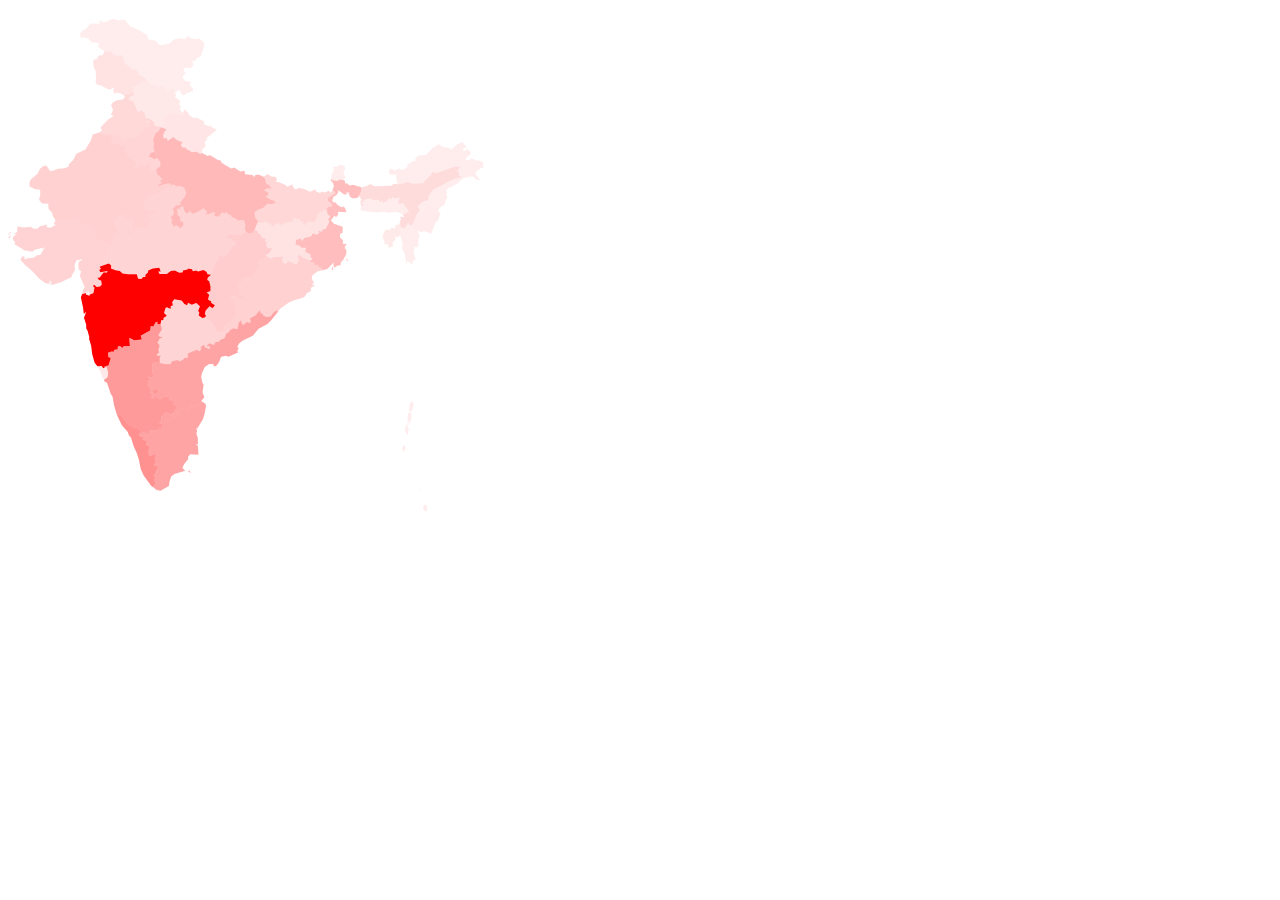
<file: templates/map.html>
<!DOCTYPE html>
<html lang="en">

<head>
  <meta charset="UTF-8">
  <meta http-equiv="X-UA-Compatible" content="IE=edge">
  <meta name="viewport" content="width=device-width, initial-scale=1.0">
  <title>India</title>
</head>

<body>
  <div class="map"><svg width="480px" height="520px" viewBox="0 0 770 800" preserveAspectRatio="xMidYMid meet">
      <g>
        <path id="IN-AN" title="Andaman and Nicobar Islands" class="land"
          d="M644.365,631.97l0.784,-0.182l2.812,4.536l-2.241,10.186l-5.105,-0.221l1.002,-12.594L644.365,631.97zM662.232,753.391l0.622,5.102l-2.519,-3.594L662.232,753.391zM645.149,631.788l-0.784,0.182l-1.428,-3.713l1.335,-9.317l2.041,-4.226l2.926,-0.965l1.599,6.206l-2.265,8.035L645.149,631.788zM670.588,779.876l2.659,5.73l-3.16,6.394l-4.284,-6.597l0.604,-4.793L670.588,779.876zM640.65,648.718l0.475,7.163l1.817,1.577l-2.019,11.082l-3.907,-5.677l0.015,-6.588L640.65,648.718zM635.814,683.692l2.116,5.732l-2.189,4.356l-3.34,-0.538l0.319,-5.967L635.814,683.692zM642.631,646.765l2.347,0.123l-3.326,5.512L642.631,646.765z"
          style="fill: rgba(255, 0, 0, 0.07);"></path>
        <path id="IN-AR" title="Arunachal Pradesh" class="land"
          d="M706.962,270.973L705.861,261.65L716.176,256.773L724.445,255.143L727.371,253.156L722.953,251.524L723.789,248.311L720.571,243.662L726.302,237.456L716.611,237.736L686.629,248.194L681.204,246.019L678.72,250.276L669.337,259.187L666.136,263.529L648.977,264.947L639.555,261.766L637.628,263.77L625.149,265.548L623.213,261.078L622.82,250.232L613.112,250.102L610.77,246.214L612.909,242.771L610.407,240.409L617.734,241.589L620.206,244.08L627.829,240.318L630.59,242.43L636.987,241.311L641.66,236.909L639.659,234.991L649.089,228.707L654.194,227.908L653.245,225.131L657.276,219.898L670.534,218.141L680.223,208.294L691.031,201.38L697.4,205.675L707.305,207.621L711.472,209.601L721.078,201.176L728.998,198.38L735.944,206.021L729.884,208.463L731.243,212.951L735.954,209.648L739.371,210.647L742.993,216.28L735.404,222.673L733.785,225.827L737.944,227.458L744.264,224.458L752.94,228.366L755.45,226.969L763.502,231.392L761.076,234.617L763.201,239.341L759.736,238.998L750.354,246.544L750.727,250.678L757.521,259.196L749.78,257.713L747.865,253.507L742.902,253.118L733.017,255.326L727.843,257.648L719.854,265.713L714.677,267.185L711.961,270.613z"
          style="fill: rgba(255, 0, 0, 0.075);"></path>
          <path id="IN-AP" title="Andhra Pradesh" class="land"
          d="M368.757,531.643L367.662,532.275L369.028,535.477L353.62,542.209L348.929,540.93L341.718,542.971L338.596,551.002L333.92,557.326L330.137,557.819L329.701,554.429L322.694,554.109L315.702,558.888L311.243,568.363L309.9,574.434L311.643,583.479L313.843,587.235L312.035,599.42L315.041,607.313L309.979,613.361L316.804,617.694L310.463,614.683L306.7,619.954L297.675,622.322L293.718,620.277L293.585,623.836L288.214,625.191L286.499,628.546L279.267,626.483L272.408,629.288L270.683,636.955L265.995,638.884L262.135,635.204L268.171,627.912L271.462,621.887L265.651,619.453L266.582,613.624L262.319,613.387L258.041,610.747L259.335,606.755L251.864,606.239L243.619,610.812L242.185,607.901L233.465,606.533L234.581,609.009L230.033,609.325L231.164,604.541L227.186,599.171L230.745,598.081L234.078,602.814L238.753,601.996L243.199,595.491L234.204,593.766L232.974,597.021L228.602,596.319L226.833,590.35L223.958,586.859L226.683,577.395L224.918,574.082L232.287,576.455L234.518,569.684L231.836,568.042L230.992,559.888L231.951,552.946L236.733,551.419L243.544,552.385L251.118,553.835L260.672,554.263L263.076,549.497L272.496,547.729L275.022,549.619L280.167,547.565L283.315,543.892L288.224,544.051L288.396,537.031L302.763,531.245L307.553,533.532L310.469,529.048L308.43,527.751L313.408,523.001L316.992,527.548L323.359,530.374L323.917,526.097L318.012,524.941L323.291,520.567L330.408,523.504L332.313,518.914L339.043,518.096L339.533,515.752L347.686,512.442L349.861,505.194L355.239,502.428L354.609,500.822L361.572,496.522L367.914,498.391L370.372,487.32L373.318,484.001L376.109,490.974L380.979,489.379L381.818,486.55L388.464,488.225L389.403,483.974L387.37,481.33L397.82,475.572L403.361,467.879L406.564,474.033L407.642,471.676L409.814,476.641L415.346,478.568L421.893,477.331L424.726,472.759L430.592,467.797L433.101,470.03L422.521,483.479L416.465,489.948L402.037,497.559L392.648,508.728L376.812,516.431L370.56,521.07L367.626,527.141L370.189,528.057z"
          style="fill: rgba(255, 0, 0, 0.357);"></path>
          <path id="IN-AS" title="Assam" class="land"
          d="M625.149,265.548L637.628,263.77L639.555,261.766L648.977,264.947L666.136,263.529L669.337,259.187L678.72,250.276L681.204,246.019L686.629,248.194L716.611,237.736L726.302,237.456L720.571,243.662L723.789,248.311L722.953,251.524L727.371,253.156L724.445,255.143L716.176,256.773L705.861,261.65L695.58,267.842L682.186,274.167L674.736,284.384L674.072,291.012L666.912,292.87L657.143,300.76L660.861,306.968L654.975,314.561L653.63,319.986L648.483,330.653L644,331.319L642.333,327.578L636.224,336.556L630.084,334.613L628.368,328.016L630.127,321.941L628.617,317.688L635.187,318.347L633.464,314.221L643.358,309.32L633.653,295.933L626.531,297.491L626.417,290.356L630.103,286.844L620.294,288.925L617.606,285.81L615.016,290.113L611.243,288.047L607.807,293.068L601.208,295.982L601.326,292.599L596.21,293.559L594.693,290.283L586.382,291.556L582.526,288.514L573.151,289.925L567.242,295.84L570.502,299.312L566.654,300.827L565.201,293.698L567.184,290.475L562.698,284.573L566.668,276.892L566.311,270.516L574.982,268.77L580.759,265.337L588.668,268.848L614.155,267.867L619.644,264.965z"
          style="fill: rgba(255, 0, 0, 0.137);"></path>
        <path id="IN-BR" title="Bihar" class="land"
          d="M520.543,274.912L525.399,279.662L513.642,287.75L513.138,292.273L519.039,297.001L519.609,302.492L515.836,301.037L511.472,304.465L512.216,309.289L506.792,305.946L503.971,309.965L500.084,309.221L499.238,312.72L495.466,314.417L495.762,318.043L492.948,325.333L488.398,326.364L481.249,325.376L477.31,331.558L472.786,329.116L473.928,325.925L468.973,325.417L466.812,320.815L464.19,322.057L458.607,319.689L456.724,325.982L446.734,327.426L436.683,331.466L433.998,327.353L428.173,330.414L426.11,333.69L413.005,324.516L411.338,326.871L400.09,327.416L401.22,324.825L396.322,318.436L395.834,310.311L401.17,306.75L408.983,303.632L417.083,295.945L418.512,297.548L429.692,296.015L427.027,292.109L420.954,290.298L413.683,285.119L417.374,282.485L417.688,279.137L410.652,275.37L415.346,272.109L424.041,272.519L419.675,269.849L419.511,266.369L414.568,265.604L412.654,257.533L409.51,253.598L417.206,249.268L420.943,252.73L429.468,253.932L431.325,257.158L430.065,261.537L434.954,262.268L444.516,266.26L448.14,269.532L455.991,266.121L458.551,271.809L461.623,274.055L466.292,271.493L474.096,272.725L484.663,277.88L493.57,273.608L494.083,277.149L500.606,279.829L503.891,277.41L507.534,278.964L514.911,276.198L517.778,279.379z"
          style="fill: rgba(255, 0, 0, 0.157);"></path>
        <path id="IN-CH" title="Chandigarh" class="land" d="M225.735,164.386L225.516,166.424L222.14,164.483z"
          style="fill: rgba(255, 0, 0, 0.08);"></path>
        <path id="IN-CT" title="Chhattisgarh" class="land"
          d="M395.525,338.543L400.313,340.455L401.738,344.776L405.246,345.882L407.324,351.663L413.801,353.107L412.315,357.368L415.044,358.708L414.089,363.715L417.077,368.277L422.894,367.984L422.877,370.875L418.975,375.989L413.273,379.858L413.318,383.862L403.948,387.603L401.141,392.027L402.347,397.561L395.815,406.661L392.037,416.072L385.919,415.027L377.552,415.709L377.195,418.658L372.928,424.219L369.988,422.649L369.397,431.276L372.146,434.624L371.145,444.197L379.422,446.01L379.297,450.171L372.491,448.289L369.802,450.199L366.956,445.804L359.395,443.082L356.997,448.158L362.492,451.425L362.134,457.815L365.713,460.979L364.894,464.955L367.189,474.235L354.709,487.283L348.588,491.262L344.851,503.09L338.959,501.887L335.636,503.531L333.324,495.916L331.181,494.566L327.639,487.345L321.286,481.616L317.583,482.705L315.641,479.268L317.757,476.497L315.644,473.757L317.139,468.194L323.49,461.415L328.232,464.399L331.966,459.721L325.818,455.89L326.052,453.8L320.911,450.337L322.773,442.883L318.657,439.437L324.796,437.032L324.915,429.97L322.811,421.343L319.724,419.363L320.602,415.097L325.809,410.969L327.735,407.275L328.069,399.802L329.852,400.075L332.457,390.359L335.2,390.004L337.663,381.944L343.229,379.768L345.153,381.938L350.884,379.384L355.289,373.435L354.899,370.64L359.366,368.455L359.31,365.3L364.877,363.628L365.787,358.827L360.304,356.535L358.741,353.425L349.68,351.946L352.753,348.477L352.082,343.138L355.247,346.112L372.953,346.125L382.043,342.16L385.468,344.438L392.023,343.256z"
          style="fill: rgba(255, 0, 0, 0.196);"></path>
        <path id="IN-DD" title="Daman and Diu" class="land"
          d="M64.857,425.797L66.632,419.873L70.777,422.602L69.329,425.78L70.471,427.202z"
          style="fill: rgba(255, 0, 0, 0.07);"></path>
        <path id="IN-DL" title="Delhi" class="land"
          d="M235.111,213.974L239.055,223.328L234.56,225.955L230.386,222.444L225.982,222.073L228.719,215.18z"
          style="fill: rgba(255, 0, 0, 0.286);"></path>
        <path id="IN-DN" title="Dadra and Nagar Haveli" class="land"
          d="M131.32,442.566L130.524,444.372L124.966,442.337L124.893,440.203L123.695,438.47L129.884,437.464z"
          style="fill: rgba(255, 0, 0, 0.07);"></path>
        <path id="IN-GA" title="Goa" class="land"
          d="M143.445,557.52L150.378,557.072L152.536,560.651L155.1,559.457L158.478,559.354L160.737,568.799L159.709,575.414L154.351,579.184L150.938,574.73L149.058,567.781z"
          style="fill: rgba(255, 0, 0, 0.09);"></path>
        <path id="IN-GJ" title="Gujarat" class="land"
          d="M4.335,346.288l-1.14,5.801l-3.057,-0.348L4.335,346.288zM6.208,341.313L0,348.225l2.208,-4.806L6.208,341.313zM76.186,323.401l4.982,1.909l4.982,-1.732l4.528,1.062l10.219,-1.897l10.194,5.268l6.66,1.23l0.922,2.509l5.003,0.913l2.323,-4.081l4.109,3.444l-2.282,4.332l8.654,3.499l-1.351,4.946l3.958,6.407l3.85,-0.16l-0.731,4.456l5.211,0.149l10.82,6.757l2.006,3.282l4.081,5.334l-2.476,5.623l-3.106,-0.033l-5.056,7.438l1.936,10.618l-8.77,3.416l2.244,3.218l-2.842,1.967l1.913,3.378l11.629,-1.813l-1.464,2.675l-4.771,-0.498l-6.395,8.103l-3.692,0.519l2.445,3.703l3.44,0.714l1.126,6.296l-2.908,3.308l-5.268,0.954l-4.03,-3.605l-2.088,1.949l2.563,2.677l-1.852,8.731l-5.584,2.202l-1.436,-5.103l-6.189,1.006l1.198,1.733l-6.085,1.982l0.472,-4.067l3.71,-7.71l-8.097,-18.407l2.491,-6.579l-3.805,-3.173l-0.922,-7.602l1.183,-5.112l5.345,-2.1l-3.079,-1.401l-3.878,2.28L110.9,385.6l-4.095,9.65l0.719,7.935l-5.853,10.006l0.829,1.285l-17.602,8.541l-14.427,4.186l-1.142,-1.422l1.448,-3.179l-4.145,-2.729l-1.775,5.924l-6.136,-2.332l-8.873,-6.584l-10.311,-11.356l-12.366,-10.551l-7.182,-7.711l2.875,-6.339l3.312,1.474l1.009,4.335l2.643,-1.88l12.127,-1.831l4.052,-3.392l5.496,-0.573l8.641,-13.687l-3.813,3.783l-2.875,-1.286l-11.48,3.371l-2.417,2.882l-13.295,-2.564l-15.836,-9.816l1.183,-3.472l-3.514,-3.122l-0.355,-4.342l5.961,-5.889l-5.271,0.857l6.12,-3.585l0.612,-8.682l11.165,1.541l10.48,-1.116l3.239,2.687l7.216,0.227l3.095,-3.25l11.915,-3.388l-0.016,4.392l6.052,0.774l8.522,-4.68l-3.239,-1.051L76.186,323.401z"
          style="fill: rgba(255, 0, 0, 0.173);"></path>
        <path id="IN-HP" title="Himachal Pradesh" class="land"
          d="M200.754,117.01L201.799,112.28L199.066,107.767L202.669,108.934L210.289,105.08L214.325,101.051L223.477,100.383L230.187,106.204L233.792,106.442L239.545,110.499L248.851,106.668L254.148,112.046L255.911,116.74L266.074,112.157L267.104,118.695L269.927,121.132L267.848,125.629L276.521,132.077L274.438,137.473L278.092,142.129L274.838,144.661L280.073,151.437L282.417,155.197L277.149,152.852L268.655,152.886L264.166,150.678L253.426,154.168L249.428,159.269L248.218,164.259L251.118,170.984L244.945,173.779L245.254,174.301L235.523,171.796L234.194,166.302L227.669,160.899L224.21,160.659L220.034,158.102L218.999,150.889L213.475,147.347L208.604,150.194L201.33,133.383L193.075,129.936L194.22,125.937L202.313,121.176z"
          style="fill: rgba(255, 0, 0, 0.09);"></path>
        <path id="IN-HR" title="Haryana" class="land"
          d="M224.21,160.659L227.669,160.899L234.194,166.302L235.523,171.796L245.254,174.301L241.06,181.552L237.295,183.088L232.464,194.787L233.87,198.936L233.417,207.727L235.111,213.974L228.719,215.18L225.982,222.073L230.386,222.444L234.56,225.955L239.055,223.328L244.374,230.157L244.217,236.807L237.436,241.689L227.114,244.491L229.227,232.868L226.318,230.707L218.155,237.402L216.397,232.588L208.136,236.659L209.923,240.791L203.121,240.168L206.515,232.575L201.19,226.342L192.473,220.566L187.896,208.654L188.29,203.645L180.774,204.564L173.793,199.93L167.404,201.024L165.995,198.296L167.631,190.812L164.144,191.043L165.375,185.833L168.718,186.844L172.749,184.545L183.984,190.833L183.788,196.216L189.56,189.375L196.178,190.75L199.617,189.258L205.018,190.974L210.413,187.776L209.077,183.923L214.281,181.018L219.163,182.389L219.352,177.646L223.897,172.88L227.321,172.822L227.964,168.675L225.516,166.424L225.735,164.386z"
          style="fill: rgba(255, 0, 0, 0.165);"></path>
        <path id="IN-JH" title="Jharkhand" class="land"
          d="M400.09,327.416L411.338,326.871L413.005,324.516L426.11,333.69L428.173,330.414L433.998,327.353L436.683,331.466L446.734,327.426L456.724,325.982L458.607,319.689L464.19,322.057L466.812,320.815L468.973,325.417L473.928,325.925L472.786,329.116L477.31,331.558L481.249,325.376L488.398,326.364L492.948,325.333L495.762,318.043L495.466,314.417L499.238,312.72L500.084,309.221L503.971,309.965L506.792,305.946L512.216,309.289L511.928,312.667L517.072,317.76L513.58,321.897L515.416,325.67L509.655,337.277L504.532,338.182L503.601,341.679L497.85,340.116L499.328,343.845L494.875,346.551L488.885,344.331L486.193,349.366L475.446,352.058L471.845,356.366L469.273,352.491L461.987,355.042L461.086,362.234L466.454,363.58L471.043,367.546L478.49,367.597L476.367,373.175L485.354,378.511L485.414,382.357L488.641,386.884L484.382,387.846L474.709,384.445L466.495,378.742L464.273,381.555L466.62,385.47L463.016,394.346L449.659,389.328L445.385,393.466L439.969,390.547L440.981,380.968L436.572,382.546L426.975,382.494L420.769,384.657L413.273,379.858L418.975,375.989L422.877,370.875L422.894,367.984L417.077,368.277L414.089,363.715L415.044,358.708L412.315,357.368L413.801,353.107L407.324,351.663L405.246,345.882L401.738,344.776L400.313,340.455L395.525,338.543z"
          style="fill: rgba(255, 0, 0, 0.11);"></path>
        <path id="IN-LK" title="Ladakh" class="land"
          d="M223.477,100.383L220.121,95.674L212.595,90.822L209.112,92.19L210.729,87.899L204.633,81.368L199.471,81.617L192.94,74.999L187.678,72.013L184.381,61.439L180.649,57.894L177.042,60.63L168.023,57.147L165.099,51.425L159.315,53.913L154.403,52.01L144.214,45.163L145.953,39.163L133.528,38.047L129.179,31.825L121.971,29.802L116.752,31.217L115.635,25.056L117.375,21.127L123.463,17.305L132.657,7.884L149.434,8.284L144.99,5.261L148.563,3.789L154.03,5.984L169.066,0L175.9,2.591L186.836,1.395L196.068,12.028L211.974,19.557L223.405,26.509L225.27,33.585L237.322,35.511L242.417,42.008L246.766,42.415L259.565,39.67L264.945,34.396L273.52,31.359L283.709,32.979L288.803,27.821L293.525,31.359L302.347,33.181L306.572,31.764L314.4,38.351L314.774,44.857L308.933,61.109L302.422,63.697L301.428,67.089L295.215,68.016L297.219,72.958L296.131,76.83L292.016,79.675L286.734,78.381L281.064,79.804L284.715,88.293L281.064,91.348L280.39,95.222L284.466,99.956L293.22,101.258L291.72,106.479L296.449,112.208L296.763,116.195L285.814,119.934L281.911,123.111L276.787,119.647L275.866,113.876L267.104,118.695L266.074,112.157L255.911,116.74L254.148,112.046L248.851,106.668L239.545,110.499L233.792,106.442L230.187,106.204z"
          style="fill: rgba(255, 0, 0, 0.075);"></path>
        <path id="IN-KA" title="Karnataka" class="land"
          d="M155.1,559.457L155.22,557.689L161.343,556.23L164.958,544.275L160.921,542.695L160.417,535.848L166.221,533.764L169.853,534.515L170.057,531.619L175.955,530.189L176.335,525.717L180.31,525.518L183.588,528.35L185.486,525.356L195.581,525.214L194.561,511.692L202.287,515.703L214.753,514.521L212.756,508.627L228.042,500.254L229.027,493.202L233.073,494.043L236.506,487.353L239.889,486.332L239.606,489.914L244.603,490.418L247.118,498.212L241.999,506.104L241.726,508.976L248.106,511.813L243.562,513.007L239.637,519.95L243.28,523.983L241.294,531.638L242.36,535.044L237.667,539.78L245.691,541.492L243.328,543.314L243.544,552.385L236.733,551.419L231.951,552.946L230.992,559.888L231.836,568.042L234.518,569.684L232.287,576.455L224.918,574.082L226.683,577.395L223.958,586.859L226.833,590.35L228.602,596.319L232.974,597.021L234.204,593.766L243.199,595.491L238.753,601.996L234.078,602.814L230.745,598.081L227.186,599.171L231.164,604.541L230.033,609.325L234.581,609.009L233.465,606.533L242.185,607.901L243.619,610.812L251.864,606.239L259.335,606.755L258.041,610.747L262.319,613.387L266.582,613.624L265.651,619.453L271.462,621.887L268.171,627.912L262.135,635.204L254.217,631.914L250.744,633.08L249.346,637.521L245.658,637.688L246.01,645.628L242.399,649.589L249.214,650.504L247.491,656.492L242.889,656.644L241.186,661.394L237.672,660.147L227.604,660.541L226.329,665.285L215.156,663.781L206.907,655.644L200.864,656.425L198.85,653.017L193.025,650.936L181.884,637.197L174.471,635.154L169.977,619.648L167.667,606.085L164.916,602.004L158.773,583.909L154.3,581.717L154.351,579.184L159.709,575.414L160.737,568.799L158.478,559.354z"
          style="fill: rgba(255, 0, 0, 0.396);"></path>
        <path id="IN-KL" title="Kerala" class="land"
          d="M174.471,635.154L181.884,637.197L193.025,650.936L198.85,653.017L200.864,656.425L206.907,655.644L215.156,663.781L209.987,666.263L210.362,669.001L218.155,671.824L215.755,674.992L223.397,677.845L221.055,682.998L227.547,687.009L225.775,691.863L225.513,699.439L229.463,701.703L234.486,698.105L237.558,701.738L235.136,704.738L236.997,708.376L234.196,717.455L239.138,717.742L240.584,720.316L237.202,725.692L236.808,729.56L233.682,732.987L236.578,736.976L234.287,740.157L237.158,745.388L232.749,751.646L229.569,749.37L217.646,732.814L212.92,722.424L209.942,707.755L206.682,697.206L201.737,686.445L197.178,671.783L194.084,668.545L192.123,663.194L182.698,652.39z"
          style="fill: rgba(255, 0, 0, 0.43);"></path>
        <path id="IN-LD" title="Lakshadweep" class="land" d="M120.265,674.272L119.51,676.357L119.946,674.767z"
          style="fill: rgb(135, 211, 124);"></path>
        <path id="IN-MH" title="Maharashtra" class="land"
          d="M155.623,394.675L161.957,392.946L165.594,395.859L165.169,400.617L172.485,403.653L179.456,404.847L183.693,408.874L192.274,409.877L206.666,409.839L208.599,417.402L213.925,417.594L216.827,414.489L220.381,414.578L220.412,410.854L224.585,407.419L224.877,403.994L232.117,400.718L242.656,399.448L245.048,405.766L241.126,405.68L242.958,409.74L254.767,409.5L261.097,405.01L267.413,403.879L275.181,407.468L280.725,406.874L280.239,404.129L288.255,402.601L288.485,400.69L295.278,401.992L296.535,405.388L301.658,403.864L304.911,405.735L313.567,403.035L318.335,405.996L320.16,409.887L325.809,410.969L320.602,415.097L319.724,419.363L322.811,421.343L324.915,429.97L324.796,437.032L318.657,439.437L322.773,442.883L320.911,450.337L326.052,453.8L325.818,455.89L331.966,459.721L328.232,464.399L323.49,461.415L317.139,468.194L315.644,473.757L317.757,476.497L315.641,479.268L311.544,480.359L305.876,476.316L306.935,471.328L304.937,469.172L307.942,461.412L301.859,456.13L294.804,458.891L288.882,455.883L287.154,459.852L282.987,457.78L278.472,452.07L266.762,450.03L263.417,454.561L264.441,459.964L261.129,461.132L260.813,465.717L255.032,462.974L252.73,463.997L250.285,472.381L254.865,476.54L249.384,480.364L249.479,483.532L245.839,483.723L244.603,490.418L239.606,489.914L239.889,486.332L236.506,487.353L233.073,494.043L229.027,493.202L228.042,500.254L212.756,508.627L214.753,514.521L202.287,515.703L194.561,511.692L195.581,525.214L185.486,525.356L183.588,528.35L180.31,525.518L176.335,525.717L175.955,530.189L170.057,531.619L169.853,534.515L166.221,533.764L160.417,535.848L160.921,542.695L164.958,544.275L161.343,556.23L155.22,557.689L155.1,559.457L152.536,560.651L150.378,557.072L143.445,557.52L138.994,551.953L135.203,538.824L133.358,524.542L130.033,513.585L130.477,510.956L127.651,500.732L125.4,496.593L125.48,490.886L121.879,479.82L125.48,470.352L121.603,473.874L120.412,463.235L116.89,447.509L118.808,442.186L124.893,440.203L124.966,442.337L130.524,444.372L131.32,442.566L136.904,440.364L138.755,431.633L136.193,428.956L138.281,427.007L142.311,430.612L147.579,429.658L150.487,426.351L149.36,420.055L145.92,419.341L143.475,415.638L147.167,415.119L153.562,407.017L158.333,407.515L159.796,404.84L148.167,406.653L146.254,403.275L149.096,401.309L146.853,398.091z"
          style="fill: rgb(255, 0, 0);"></path>
        <path id="IN-ML" title="Meghalaya" class="land"
          d="M566.654,300.827L570.502,299.312L567.242,295.84L573.151,289.925L582.526,288.514L586.382,291.556L594.693,290.283L596.21,293.559L601.326,292.599L601.208,295.982L607.807,293.068L611.243,288.047L615.016,290.113L617.606,285.81L620.294,288.925L630.103,286.844L626.417,290.356L626.531,297.491L633.653,295.933L643.358,309.32L633.464,314.221L624.087,310.088L608.582,311.555L603.347,309.712L592.712,310.972L573.061,309.121L565.717,307.324L566.262,302.609z"
          style="fill: rgba(255, 0, 0, 0.075);"></path>
        <path id="IN-MN" title="Manipur" class="land"
          d="M660.861,306.968L664.364,309.772L669.616,302.882L668.615,300.931L674.994,299.47L682.807,302.128L689.589,296.816L689.182,301.65L692.449,303.036L689.912,309.414L694.103,311.482L690.579,322.317L685.156,328.443L678.831,345.042L668.257,340.945L661.936,342.574L657.289,339.798L647.853,338.191L648.483,330.653L653.63,319.986L654.975,314.561z"
          style="fill: rgba(255, 0, 0, 0.08);"></path>
        <path id="IN-MP" title="Madhya Pradesh" class="land"
          d="M261.851,267.057L265.551,266.057L271.159,269.107L275.066,267.995L282.329,271.018L286.003,279.895L282.589,286.775L275.889,295.472L277.415,298.728L269.078,299.833L264.091,305.256L266.44,309.951L264.928,315.064L260.689,318.144L263.385,323.755L262.11,327.527L266.291,333.99L269.577,330.896L277.062,336.482L282.099,329.657L279.416,324.472L276.675,325.69L276.351,318.677L272.627,315.97L271.035,304.708L276.348,305.685L275.309,302.942L280.697,300.422L282.637,307.813L285.884,312.157L290.729,311.084L291.397,307.924L295.313,312.891L301.998,311.292L313.716,304.173L319.723,310.501L315.625,314.262L321.566,313.869L330.508,310.016L332.302,310.863L330.472,316.764L338.25,317.875L343.413,310.545L347.432,313.094L349.593,309.937L352.006,312.969L357.951,315.241L358.221,317.862L367.159,321.474L366.938,323.688L378.126,322.884L380.81,331.442L379.758,337.56L382.043,342.16L372.953,346.125L355.247,346.112L352.082,343.138L352.753,348.477L349.68,351.946L358.741,353.425L360.304,356.535L365.787,358.827L364.877,363.628L359.31,365.3L359.366,368.455L354.899,370.64L355.289,373.435L350.884,379.384L345.153,381.938L343.229,379.768L337.663,381.944L335.2,390.004L332.457,390.359L329.852,400.075L328.069,399.802L327.735,407.275L325.809,410.969L320.16,409.887L318.335,405.996L313.567,403.035L304.911,405.735L301.658,403.864L296.535,405.388L295.278,401.992L288.485,400.69L288.255,402.601L280.239,404.129L280.725,406.874L275.181,407.468L267.413,403.879L261.097,405.01L254.767,409.5L242.958,409.74L241.126,405.68L245.048,405.766L242.656,399.448L232.117,400.718L224.877,403.994L224.585,407.419L220.412,410.854L220.381,414.578L216.827,414.489L213.925,417.594L208.599,417.402L206.666,409.839L192.274,409.877L183.693,408.874L179.456,404.847L172.485,403.653L165.169,400.617L165.594,395.859L161.957,392.946L155.623,394.675L153.687,384.057L158.743,376.619L161.849,376.652L164.325,371.029L160.244,365.695L165.197,365.012L171.301,361.251L165.354,358.741L167.839,355.273L176.37,350.855L175.48,344.49L177.763,340.417L174.54,333.856L171.484,333.805L174.238,328.977L170.416,327.838L173.165,323.635L178.131,320.384L175.857,317.879L181.053,317.954L182.106,313.865L186.979,313.935L182.795,321.117L193.979,323.198L197.804,321.202L201.708,329.269L196.947,330.601L199.794,338.281L196.255,342.002L191.392,339.92L189.879,343.264L194.985,346.371L203.455,342.946L203.045,340.53L209.721,335.526L216.371,335.145L225.027,338.047L228.774,335.802L226.048,332.339L225.38,327.225L230.266,328.701L230.923,322.611L225.04,319.762L228.891,318.376L226.419,314.784L234.66,312.08L240.644,312.092L238.207,303.646L235.589,306.912L228.706,307.855L219.837,304.884L217.688,301.201L217.923,294.194L225.164,290.142L227.293,286.474L251.479,274.41L253.611,271.603L258.608,271.058z"
          style="fill: rgba(255, 0, 0, 0.17);"></path>
        <path id="IN-MZ" title="Mizoram" class="land"
          d="M630.084,334.613L636.224,336.556L642.333,327.578L644,331.319L648.483,330.653L647.853,338.191L657.289,339.798L660.096,349.496L658.032,358.066L658.761,363.71L656.253,367.181L651.945,366.091L650.868,374.932L653.923,386.65L649.689,388.309L648.712,393.894L640.611,389.596L638.267,394.079L638.377,388.954L636.229,376.323L632.144,369.037L633.013,360.901L629.349,348.288L631.135,337.356z"
          style="fill: rgba(255, 0, 0, 0.07);"></path>
        <path id="IN-NL" title="Nagaland" class="land"
          d="M705.861,261.65L706.962,270.973L702.507,276.849L704.3,278.775L703.902,286.044L705.605,286.813L701.154,292.258L702.124,295.117L698.267,300.228L692.449,303.036L689.182,301.65L689.589,296.816L682.807,302.128L674.994,299.47L668.615,300.931L669.616,302.882L664.364,309.772L660.861,306.968L657.143,300.76L666.912,292.87L674.072,291.012L674.736,284.384L682.186,274.167L695.58,267.842z"
          style="fill: rgba(255, 0, 0, 0.075);"></path>
        <path id="IN-OR" title="Odisha" class="land"
          d="M413.273,379.858l7.495,4.799l6.206,-2.163l9.597,0.052l4.41,-1.579l-1.013,9.579l5.417,2.919l4.273,-4.138l13.357,5.018l3.604,-8.875l-2.347,-3.915l2.222,-2.813l8.215,5.703l9.673,3.401l-0.191,1.876l6.32,1.572l3.592,5.832l1.903,-2.957l2.482,4.17l4.738,1.385l1.003,3.979l-7.349,1.574l-8.069,6.066l-1.801,4.655l3.834,8.27l-3.867,1.66l-0.086,3.124l0.256,-0.872l2.754,-1.005l2.909,0.033l-6.816,4.539l-0.094,4.967l-5.94,3.549l-4.951,6.701l-18.313,5.608l-7.269,3.477l-12.362,9.059l-3.964,4.922l-2.509,-2.233l-5.866,4.962l-2.833,4.572l-6.547,1.237l-5.531,-1.928l-2.173,-4.965l-1.078,2.357l-3.203,-6.154l-5.542,7.693l-10.45,5.758l2.033,2.644l-0.939,4.251l-6.646,-1.675l-0.84,2.829l-4.87,1.595l-2.791,-6.973l-2.947,3.319l-2.458,11.07l-6.342,-1.868l-6.963,4.3l-3.846,2.039l-5.913,0.229l3.738,-11.828l6.121,-3.979l12.48,-13.048l-2.295,-9.28l0.819,-3.977l-3.579,-3.163l0.358,-6.391l-5.495,-3.267l2.398,-5.076l7.561,2.722l2.846,4.396l2.689,-1.91l6.806,1.882l0.125,-4.161l-8.277,-1.813l1.002,-9.573l-2.749,-3.348l0.591,-8.627l2.939,1.569l4.267,-5.561l0.357,-2.949l8.368,-0.682l6.118,1.045l3.778,-9.411l6.531,-9.101l-1.206,-5.534l2.807,-4.424l9.371,-3.74L413.273,379.858zM489.901,427.176l-2.754,1.005l-0.256,0.872l0.086,-3.124L489.901,427.176z"
          style="fill: rgba(255, 0, 0, 0.18);"></path>
        <path id="IN-PB" title="Punjab" class="land"
          d="M200.754,117.01L202.313,121.176L194.22,125.937L193.075,129.936L201.33,133.383L208.604,150.194L213.475,147.347L218.999,150.889L220.034,158.102L224.21,160.659L225.735,164.386L222.14,164.483L225.516,166.424L227.964,168.675L227.321,172.822L223.897,172.88L219.352,177.646L219.163,182.389L214.281,181.018L209.077,183.923L210.413,187.776L205.018,190.974L199.617,189.258L196.178,190.75L189.56,189.375L183.788,196.216L183.984,190.833L172.749,184.545L168.718,186.844L165.375,185.833L148.961,185.134L150.925,179.253L148.44,174.718L160.07,162.196L169.958,155.717L164.996,154.591L168.589,146.188L165.327,139.315L167.498,135.051L174.611,130.751L184.197,129.793L187.438,125.937L186.372,123.254L196.546,121.141z"
          style="fill: rgba(255, 0, 0, 0.153);"></path>
        <path id="IN-PY" title="Puducherry" class="land"
          d="M303.43,659.885l-2.223,-1.74l3.196,-1.715L303.43,659.885zM304.759,685.886l-3.251,-2.188l3.338,-2.054L304.759,685.886z"
          style="fill: rgba(255, 0, 0, 0.082);"></path>
        <path id="IN-RJ" title="Rajasthan" class="land"
          d="M150.925,179.253L148.961,185.134L165.375,185.833L164.144,191.043L167.631,190.812L165.995,198.296L167.404,201.024L173.793,199.93L180.774,204.564L188.29,203.645L187.896,208.654L192.473,220.566L201.19,226.342L206.515,232.575L203.121,240.168L209.923,240.791L208.136,236.659L216.397,232.588L218.155,237.402L226.318,230.707L229.227,232.868L227.114,244.491L237.436,241.689L238.987,248.917L247.819,257.535L243.255,260.285L247.19,263.457L241.27,266.249L241.43,268.782L248.939,265.875L259.277,263.995L261.851,267.057L258.608,271.058L253.611,271.603L251.479,274.41L227.293,286.474L225.164,290.142L217.923,294.194L217.688,301.201L219.837,304.884L228.706,307.855L235.589,306.912L238.207,303.646L240.644,312.092L234.66,312.08L226.419,314.784L228.891,318.376L225.04,319.762L230.923,322.611L230.266,328.701L225.38,327.225L226.048,332.339L228.774,335.802L225.027,338.047L216.371,335.145L209.721,335.526L203.045,340.53L203.455,342.946L194.985,346.371L189.879,343.264L191.392,339.92L196.255,342.002L199.794,338.281L196.947,330.601L201.708,329.269L197.804,321.202L193.979,323.198L182.795,321.117L186.979,313.935L182.106,313.865L181.053,317.954L175.857,317.879L178.131,320.384L173.165,323.635L170.416,327.838L174.238,328.977L171.484,333.805L174.54,333.856L177.763,340.417L175.48,344.49L176.37,350.855L167.839,355.273L165.354,358.741L171.301,361.251L165.197,365.012L160.244,365.695L158.237,362.413L147.417,355.656L142.206,355.507L142.938,351.051L139.088,351.211L135.13,344.804L136.481,339.858L127.827,336.359L130.109,332.027L126,328.583L123.677,332.664L118.674,331.75L117.751,329.241L111.092,328.011L100.897,322.743L90.678,324.64L86.15,323.578L81.168,325.311L76.186,323.401L71.96,316.764L70.622,311.288L64.868,304.876L64.654,296.828L54.554,296.722L49.756,290.368L51.758,282.506L51.629,274.517L44.09,273.723L34.375,269.349L34.52,262.332L36.217,258.446L47.67,248.239L51.347,240.971L56.816,236.417L61.952,236.115L67.05,244.024L70.357,244.516L80.52,240.765L90.593,240.058L96.843,237.746L97.781,233.316L104.346,227.274L109.581,216.663L124.142,209.781L132.758,195.933L135.896,185.976L146.244,182.616z"
          style="fill: rgba(255, 0, 0, 0.18);"></path>
        <path id="IN-SK" title="Sikkim" class="land"
          d="M537.418,258.898L531.382,258.115L529.061,260.639L520.013,259.073L518.212,257.052L518.98,249.813L522.995,242.108L521.008,237.916L527.958,237.205L533.884,233.922L539.541,236.331L540.922,240.258L537.82,248.004L541.88,254.242z"
          style="fill: rgba(255, 0, 0, 0.07);"></path>
        <path id="IN-TG" title="Telangana" class="land"
          d="M244.603,490.418L245.839,483.723L249.479,483.532L249.384,480.364L254.865,476.54L250.285,472.381L252.73,463.997L255.032,462.974L260.813,465.717L261.129,461.132L264.441,459.964L263.417,454.561L266.762,450.03L278.472,452.07L282.987,457.78L287.154,459.852L288.882,455.883L294.804,458.891L301.859,456.13L307.942,461.412L304.937,469.172L306.935,471.328L305.876,476.316L311.544,480.359L315.641,479.268L317.583,482.705L321.286,481.616L327.639,487.345L331.181,494.566L333.324,495.916L335.636,503.531L338.959,501.887L344.851,503.09L350.763,502.861L354.609,500.822L355.239,502.428L349.861,505.194L347.686,512.442L339.533,515.752L339.043,518.096L332.313,518.914L330.408,523.504L323.291,520.567L318.012,524.941L323.917,526.097L323.359,530.374L316.992,527.548L313.408,523.001L308.43,527.751L310.469,529.048L307.553,533.532L302.763,531.245L288.396,537.031L288.224,544.051L283.315,543.892L280.167,547.565L275.022,549.619L272.496,547.729L263.076,549.497L260.672,554.263L251.118,553.835L243.544,552.385L243.328,543.314L245.691,541.492L237.667,539.78L242.36,535.044L241.294,531.638L243.28,523.983L239.637,519.95L243.562,513.007L248.106,511.813L241.726,508.976L241.999,506.104L247.118,498.212z"
          style="fill: rgba(255, 0, 0, 0.17);"></path>
        <path id="IN-TN" title="Tamil Nadu" class="land"
          d="M262.135,635.204l3.86,3.68l4.688,-1.929l1.725,-7.667l6.858,-2.805l7.232,2.063l1.715,-3.354l5.371,-1.355l0.133,-3.559l3.958,2.045l9.025,-2.368l3.763,-5.271l6.341,3.012l0.858,3.899l-2.353,12.811l-2.556,8.19l-8.35,13.835l-3.196,1.715l2.223,1.74l-1.132,6.396l2.121,5.459l0.428,9.903l-3.338,2.054l3.251,2.188l0.733,13.52l-12.903,-0.53l-4.095,4.51l1.002,2.78l-7.146,8.613l-2.505,5.968l4.321,4.698l-17.064,4.931l-5.271,3.986l-2.723,8.045l-0.987,7.341l-13.492,7.688l-6.143,-1.16l-5.737,-4.629l4.409,-6.259l-2.871,-5.23l2.292,-3.182l-2.896,-3.988l3.126,-3.428l0.394,-3.867l3.383,-5.376l-1.447,-2.574l-4.941,-0.287l2.8,-9.079l-1.861,-3.638l2.422,-3l-3.071,-3.633l-5.023,3.598l-3.95,-2.264l0.263,-7.576l1.772,-4.854l-6.492,-4.011l2.342,-5.153l-7.642,-2.853l2.4,-3.168l-7.792,-2.823l-0.375,-2.738l5.168,-2.481l11.173,1.504l1.275,-4.744l10.068,-0.394l3.514,1.246l1.703,-4.75l4.603,-0.151l1.723,-5.988l-6.815,-0.915l3.611,-3.961l-0.353,-7.94l3.688,-0.167l1.397,-4.44l3.473,-1.166L262.135,635.204zM290.672,724.712l3.333,4.45l-5.736,-3.502L290.672,724.712z"
          style="fill: rgba(255, 0, 0, 0.357);"></path>
        <path id="IN-TR" title="Tripura" class="land"
          d="M628.368,328.016L630.084,334.613L631.135,337.356L629.349,348.288L624.177,350.482L620.821,349.51L621.682,354.722L616.444,360.065L618.028,364.839L611.032,368.057L608.207,360.676L604.825,363.211L602.824,354.532L600.524,351.591L602.268,344.247L606.072,338.332L612.765,338.512L615.624,334.734L619.975,337.475L621.653,331.035L625.446,331.16z"
          style="fill: rgba(255, 0, 0, 0.082);"></path>
        <path id="IN-UP" title="Uttar Pradesh" class="land"
          d="M244.945,173.779L254.576,177.896L250.784,181.739L248.577,187.703L250.034,191.778L255.111,192.053L256.054,196.224L265.039,189.68L270.151,194.171L280.493,198.568L276.987,201.885L279.904,206.555L285.927,207.111L286.645,209.895L293.001,212.263L293.256,214.26L302.752,213.319L309.003,217.357L310.539,214.943L320.484,220.195L323.558,218.653L336.919,226.573L340.34,227.208L343.216,231.478L357.97,240.366L362.749,238.635L372.709,245.033L379.485,243.907L380.193,249.622L392.04,250.905L395.088,254.114L397.287,250.239L403.189,250.502L409.51,253.598L412.654,257.533L414.568,265.604L419.511,266.369L419.675,269.849L424.041,272.519L415.346,272.109L410.652,275.37L417.688,279.137L417.374,282.485L413.683,285.119L420.954,290.298L427.027,292.109L429.692,296.015L418.512,297.548L417.083,295.945L408.983,303.632L401.17,306.75L395.834,310.311L396.322,318.436L401.22,324.825L400.09,327.416L395.525,338.543L392.023,343.256L385.468,344.438L382.043,342.16L379.758,337.56L380.81,331.442L378.126,322.884L366.938,323.688L367.159,321.474L358.221,317.862L357.951,315.241L352.006,312.969L349.593,309.937L347.432,313.094L343.413,310.545L338.25,317.875L330.472,316.764L332.302,310.863L330.508,310.016L321.566,313.869L315.625,314.262L319.723,310.501L313.716,304.173L301.998,311.292L295.313,312.891L291.397,307.924L290.729,311.084L285.884,312.157L282.637,307.813L280.697,300.422L275.309,302.942L276.348,305.685L271.035,304.708L272.627,315.97L276.351,318.677L276.675,325.69L279.416,324.472L282.099,329.657L277.062,336.482L269.577,330.896L266.291,333.99L262.11,327.527L263.385,323.755L260.689,318.144L264.928,315.064L266.44,309.951L264.091,305.256L269.078,299.833L277.415,298.728L275.889,295.472L282.589,286.775L286.003,279.895L282.329,271.018L275.066,267.995L271.159,269.107L265.551,266.057L261.851,267.057L259.277,263.995L248.939,265.875L241.43,268.782L241.27,266.249L247.19,263.457L243.255,260.285L247.819,257.535L238.987,248.917L237.436,241.689L244.217,236.807L244.374,230.157L239.055,223.328L235.111,213.974L233.417,207.727L233.87,198.936L232.464,194.787L237.295,183.088L241.06,181.552L245.254,174.301z"
          style="fill: rgba(255, 0, 0, 0.275);"></path>
        <path id="IN-UT" title="Uttarakhand" class="land"
          d="M310.539,214.943L309.003,217.357L302.752,213.319L293.256,214.26L293.001,212.263L286.645,209.895L285.927,207.111L279.904,206.555L276.987,201.885L280.493,198.568L270.151,194.171L265.039,189.68L256.054,196.224L255.111,192.053L250.034,191.778L248.577,187.703L250.784,181.739L254.576,177.896L244.945,173.779L251.118,170.984L248.218,164.259L249.428,159.269L253.426,154.168L264.166,150.678L268.655,152.886L277.149,152.852L282.417,155.197L280.073,151.437L283.758,145.916L288.992,150.458L289.954,153.765L297.857,159.7L301.907,158.034L314.851,165.068L314.287,169.216L322.41,172.476L323.917,171.616L329.854,175.987L335.3,177.739L323.142,188.292L318.312,190.871L319.676,193.786L315.047,198.873L316.977,202.3L315.794,206.78L312.464,207.8z"
          style="fill: rgba(255, 0, 0, 0.1);"></path>
        <path id="IN-WB" title="West Bengal" class="land"
          d="M518.212,257.052l1.801,2.021l9.047,1.565l2.321,-2.523l6.037,0.783l3.09,1.032l0.132,4.109l3.919,0.294l2.775,3.456l6.434,-1.522l12.542,4.249l0.357,6.375l-3.97,7.681l-1.728,2.678l-7.848,1.387l-4.968,-3.352l-1.799,-6.81l-4.539,0.767l3.796,1.986l-6.429,0.896l-10.033,-7.505l1.251,2.241l-3.417,6.302l-4.499,1.942l-2.448,6.096l1.697,3.626l3.139,-0.161l4.565,4.782l5.317,3.137l4.198,-1.118l3.823,6.809l-0.879,2.408l-12.474,-0.762l0.208,4.2l-3.363,4.437l-2.541,-2.444l-5.683,7.651l4.952,5.389l13.977,4.844l-0.083,9.468l-4.066,1.394l-0.375,5.69l5.323,5.208l-1.175,4.97l7.171,1.055l-3.259,3.039l-0.223,3.683l2.772,2.942l-0.783,7.128l-5.262,9.508l-3.059,2.544l-0.329,5.118l-5.468,0.727l-4.712,3.158l-1.662,-5.09l0.92,-3.659l-10.434,10.564l-8.043,2.257l-1.003,-3.979l-4.738,-1.385l-2.482,-4.17l-1.903,2.957l-3.592,-5.832l-6.32,-1.572l0.191,-1.876l4.259,-0.962l-3.228,-4.527l-0.06,-3.846l-8.987,-5.336l2.123,-5.578l-7.447,-0.051l-4.589,-3.966l-5.368,-1.346l0.901,-7.192l7.286,-2.55l2.572,3.875l3.601,-4.308l10.747,-2.692l2.692,-5.035l5.99,2.22l4.454,-2.707l-1.479,-3.729l5.751,1.563l0.931,-3.498l5.123,-0.905l5.761,-11.606l-1.836,-3.773l3.493,-4.137l-5.145,-5.093l0.289,-3.378l-0.745,-4.824l4.364,-3.428l3.773,1.456l-0.57,-5.491l-5.901,-4.728l0.503,-4.522l11.758,-8.089l-4.856,-4.75l2.206,-6.164l-1.386,-5.59l-3.746,-3.135L518.212,257.052zM543.511,383.477l2.017,6.643l-2.795,-3.386L543.511,383.477zM521.35,396.742l0.464,5.881l-2.956,0.021L521.35,396.742z"
          style="fill: rgba(255, 0, 0, 0.26);"></path>
        <path id="IN-JK" title="Jammu and Kashmir" class="land"
          d="M200.754,117.01L196.546,121.141L186.372,123.254L178.904,119.208L170.063,119.395L168.594,116.099L170.026,110.122L164.22,113.484L160.617,113.169L148.563,106.98L144.587,106.98L140.61,103.107L141.232,94.027L140.486,83.636L137.628,78.872L136.634,66.554L143.096,63.779L144.835,59.468L152.292,58.239L154.403,52.01L159.315,53.913L165.099,51.425L168.023,57.147L177.042,60.63L180.649,57.894L184.381,61.439L187.678,72.013L192.94,74.999L199.471,81.617L204.633,81.368L210.729,87.899L209.112,92.19L212.595,90.822L220.121,95.674L223.477,100.383L214.325,101.051L210.289,105.08L202.669,108.934L199.066,107.767L201.799,112.28z"
          style="fill: rgba(255, 0, 0, 0.114);"></path>
      </g>
    </svg></div>
</body>

</html>
</file>
